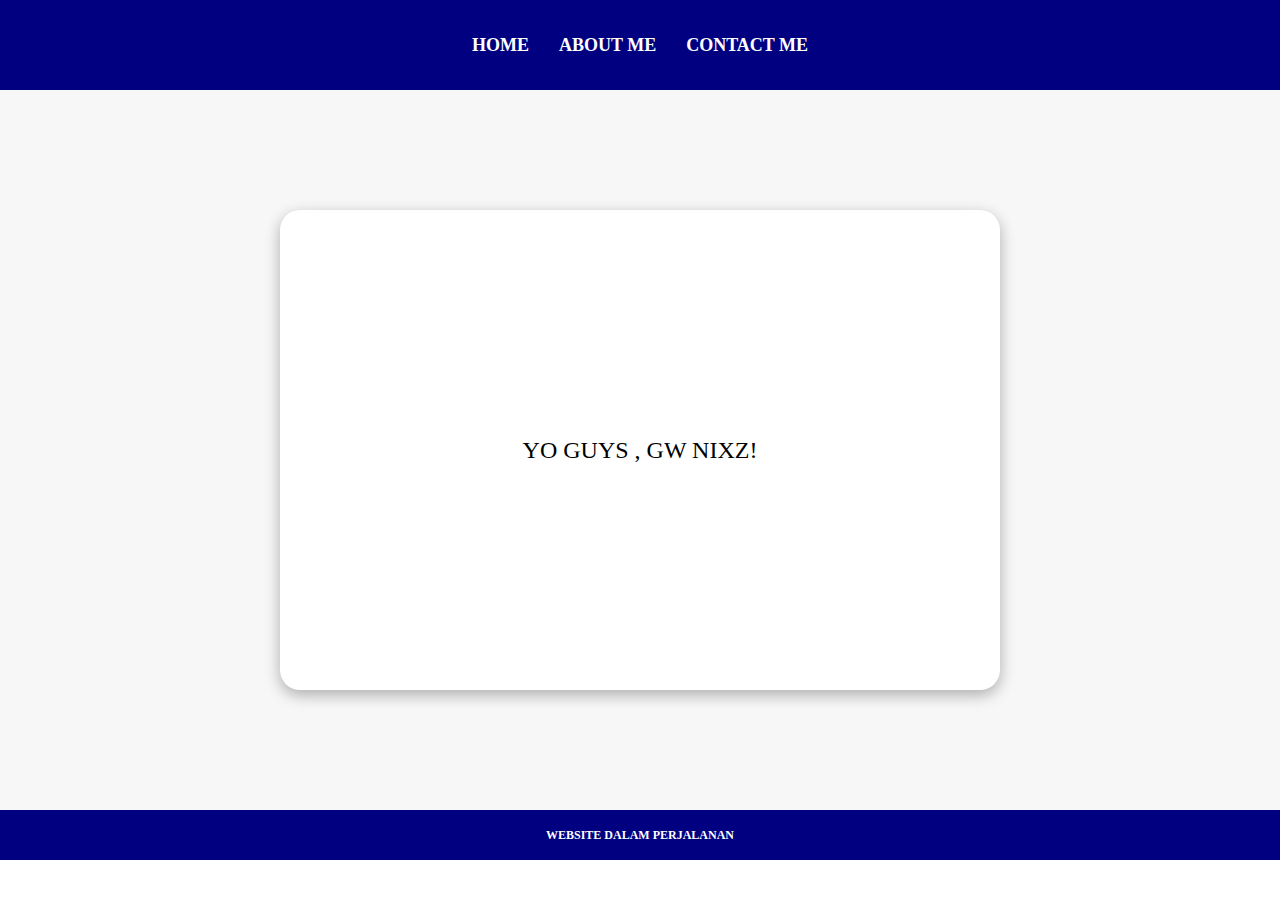
<file: about.html>
<html>
  <head>
    <title>TENTANG NIXZ</title>
    <link rel="stylesheet" href="stelanweb.css" />
  </head>
  <body>
    <div class="container">
    <!-- NAVIGATION BAR -->
    <div class="navbar-container">
      <ul class="ul-navbar">
        <li class="li-navbar">
          <a href="index.html" class="a-navbar">HOME</a>
        </li>
        <li class="li-navbar">
          <a href="about.html" class="a-navbar">ABOUT ME</a>
        </li>
        <li class="li-navbar">
          <a href="contact.html" class="a-navbar">CONTACT ME</a>
        </li>
      </ul>
    </div>
    <!-- NAVIGATION BAR SELESAI -->
    
    <!-- CONTENT 1 -->
    <div class="container-content">
      <a href="" class="a-content">
        <p>YO GUYS , GW NIXZ!</p>
      </a>
    </div>
    <!-- CONTENT 1 END-->
    
    <!-- FOOTER -->
    <div class="container-footer">
      <h1 class="h1-footer">WEBSITE DALAM PERJALANAN</h1>
    </div>
    <!-- FOOTER END -->
    </div>
  </body>
</html>
</file>
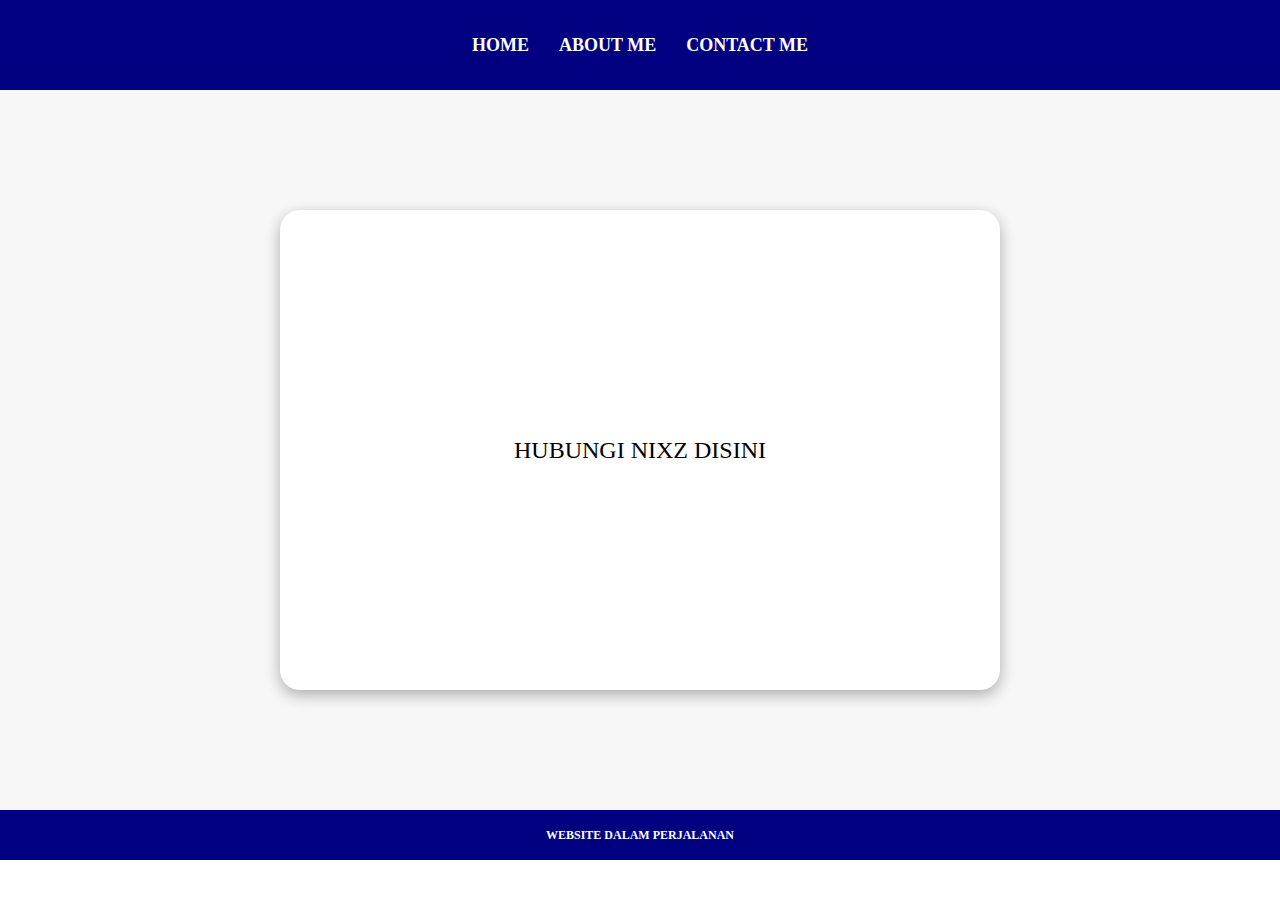
<file: contact.html>
<html>
  <head>
    <title>CONTACT NIXZ</title>
    <link rel="stylesheet" href="stelanweb.css" />
  </head>
  <body>
    <div class="container">
    <!-- NAVIGATION BAR -->
    <div class="navbar-container">
      <ul class="ul-navbar">
        <li class="li-navbar">
          <a href="index.html" class="a-navbar">HOME</a>
        </li>
        <li class="li-navbar">
          <a href="about.html" class="a-navbar">ABOUT ME</a>
        </li>
        <li class="li-navbar">
          <a href="contact.html" class="a-navbar">CONTACT ME</a>
        </li>
      </ul>
    </div>
    <!-- NAVIGATION BAR SELESAI -->
    
    <!-- CONTENT 1 -->
    <div class="container-content">
      <a href="" class="a-content">
        <p>HUBUNGI NIXZ DISINI</p>
      </a>
    </div>
    <!-- CONTENT 1 END-->
    
    <!-- FOOTER -->
    <div class="container-footer">
      <h1 class="h1-footer">WEBSITE DALAM PERJALANAN</h1>
    </div>
    <!-- FOOTER END -->
    </div>
  </body>
</html>
</file>
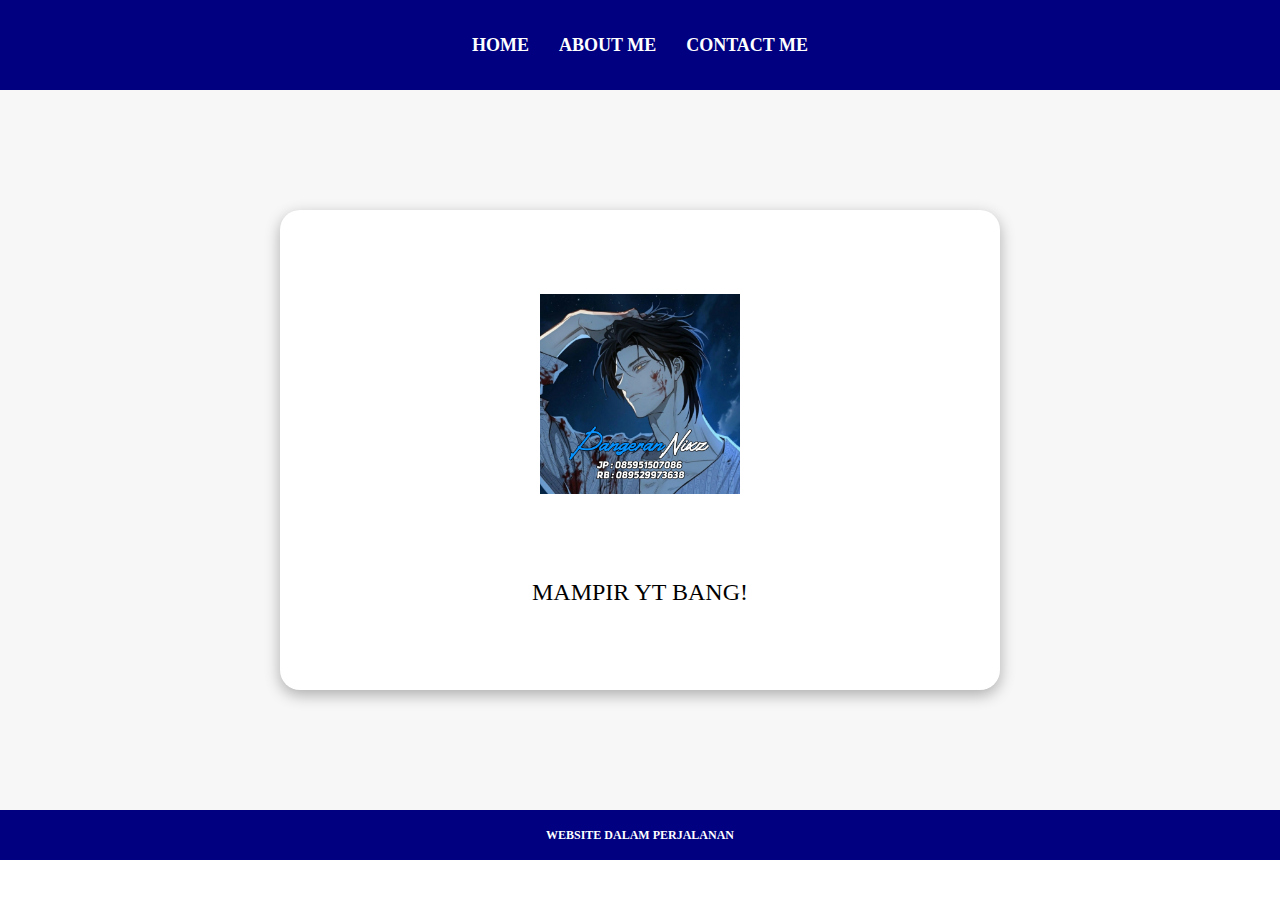
<file: webpertama.html>
<html>
  <head>
    <title>NIXZ WEB 1</title>
    <link rel="stylesheet" href="stelanweb.css" />
  </head>
  <body>
    <div class="container">
    <!-- NAVIGATION BAR -->
    <div class="navbar-container">
      <ul class="ul-navbar">
        <li class="li-navbar">
          <a href="#" class="a-navbar">HOME</a>
        </li>
        <li class="li-navbar">
          <a href="about.html" class="a-navbar">ABOUT ME</a>
        </li>
        <li class="li-navbar">
          <a href="contact.html" class="a-navbar">CONTACT ME</a>
        </li>
      </ul>
    </div>
    <!-- NAVIGATION BAR SELESAI -->
    
    <!-- CONTENT 1 -->
    <div class="container-content">
      <a href="https://youtube.com/@nixzmmorpg?si=gPDWsiZiW4n2CVWP" class="a-content">
        <img src="20250419_150048.jpg" class="img-content" />
        <p>MAMPIR YT BANG!</p>
      </a>
    </div>
    <!-- CONTENT 1 END-->
    
    <!-- FOOTER -->
    <div class="container-footer">
      <h1 class="h1-footer">WEBSITE DALAM PERJALANAN</h1>
    </div>
    <!-- FOOTER END -->
    </div>
  </body>
</html>
</file>
<file: stelanweb.css>
*,
html {
  margin: 0;
  padding: 0;
  box-sizing: border-box;
}

.container {
  width: 100%;
}

/* NAVBAR */
.navbar-container {
  background-color: navy;
  width: 100%;
  height: 10vh;
  min-height: 50px;
}

.ul-navbar {
  display: flex;
  height: 100%;
  justify-content: center;
  align-items: center;
  flex-wrap: wrap;
  padding: 0;
}

.li-navbar {
  list-style-type: none;
  padding: 10px;
  margin: 5px;
  color: white;
  font-size: 18px;
  cursor: pointer;
}

.li-navbar:hover {
  background-color: black;
  transition: 0.2s ease-in-out;
  transition-delay: 0.1s;
  border-radius: 8px;
}

.a-navbar {
  color: white;
  text-decoration: none;
  font-weight: 800;
}

/* CONTENT */
.container-content {
  background-color: #f7f7f7;
  display: flex;
  justify-content: center;
  align-items: center;
  min-height: 80vh;
  padding: 20px;
}

.a-content {
  background-color: white;
  color: black;
  text-decoration: none;
  font-size: 24px;
  width: 90%;
  max-width: 720px;
  height: auto;
  aspect-ratio: 3/2;
  display: flex;
  flex-flow: column;
  justify-content: space-evenly;
  align-items: center;
  border-radius: 20px;
  box-shadow: 0 5px 15px rgba(0, 0, 0, 0.3);
}

.img-content {
  width: 50%;
  max-width: 200px;
  height: auto;
}

/* FOOTER */
.container-footer {
  min-height: 50px;
  background-color: navy;
  display: flex;
  justify-content: center;
  align-items: center;
}

.h1-footer {
  font-size: 12px;
  color: white;
}

/* RESPONSIVE */
@media (max-width: 600px) {
  .li-navbar {
    font-size: 16px;
    padding: 8px;
  }

  .a-content {
    font-size: 18px;
    border-radius: 15px;
  }

  .img-content {
    width: 60%;
  }
}
</file>
